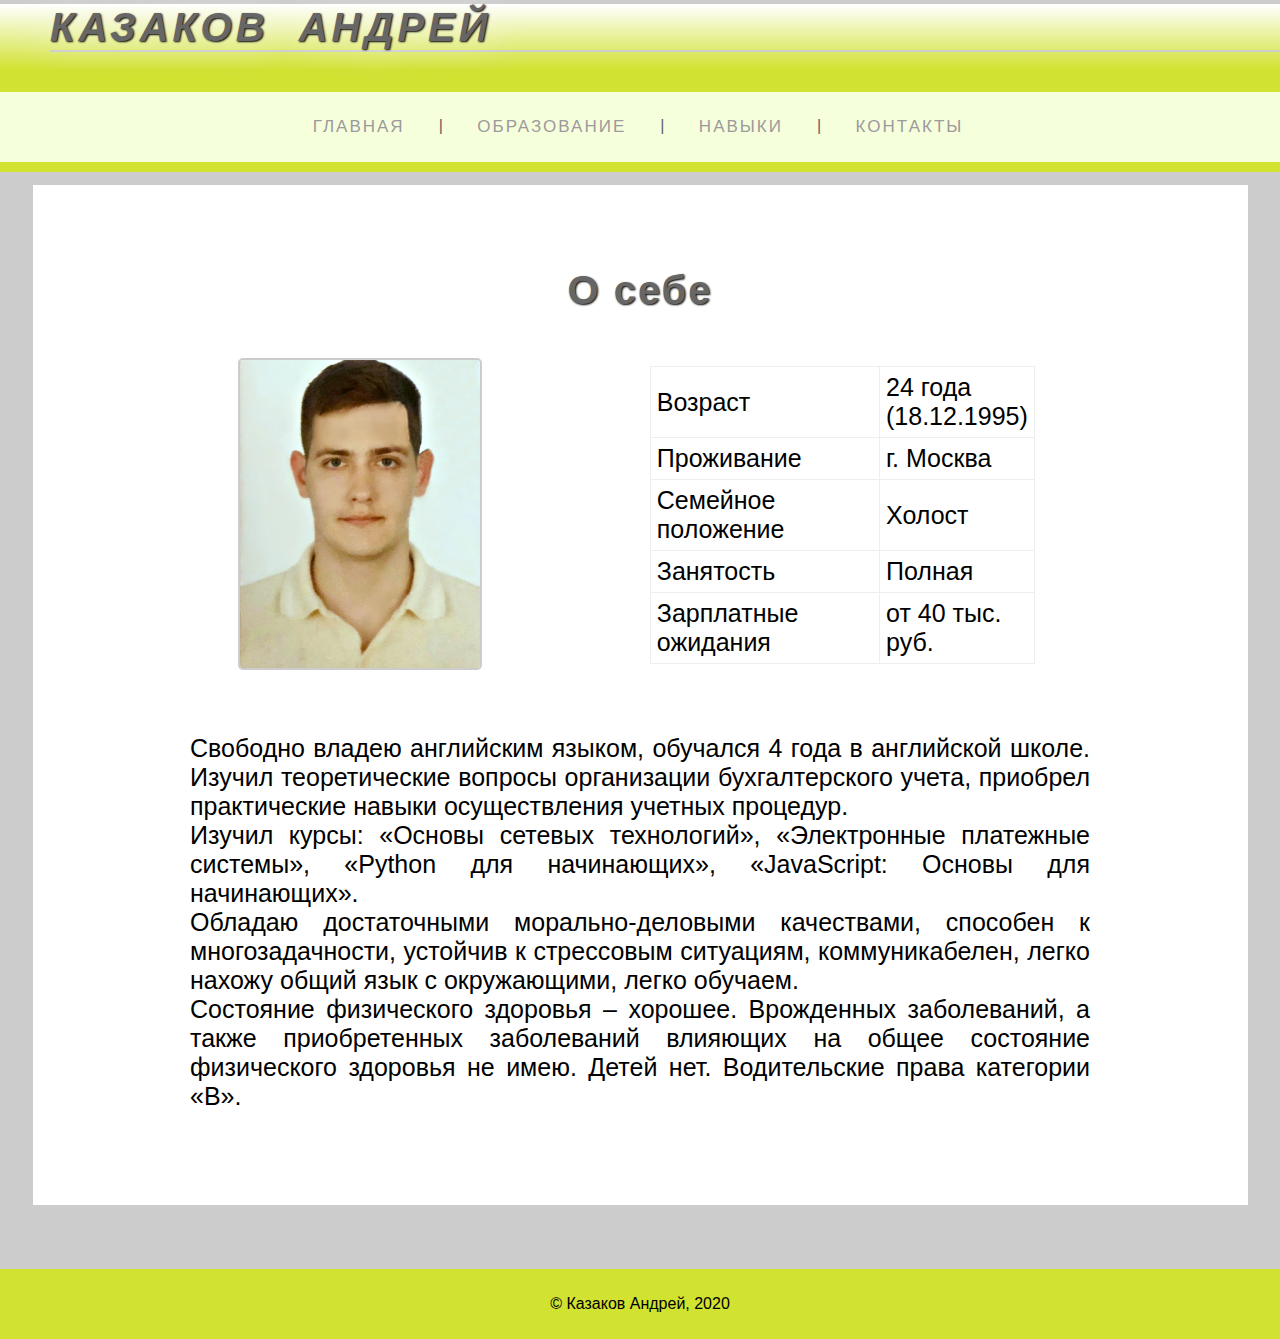
<file: index.html>
<!DOCTYPE html>
<html xmlns="http://www.w3.org/1999/xhtml">
<head>
<meta http-equiv="content-type" content="text/html; charset=utf-8" />
<title>Главная - Резюме - Казаков А.А.</title>
<link rel="stylesheet" type="text/css" href="main.css">
<link rel="shortcut icon" href="rta-min.png" type="image/png">
</head>
	<body>
			<header>
				<h1>Казаков Андрей</h1>
				<nav id="top_nav">
				<ul class="menu-main">
				<li><a href="index.html">Главная</a></li>
				<li><a href="education.html">Образование</a></li>
				<li><a href="skill.html">Навыки</a></li>
				<li><a href="contact.html">Контакты</a></li>
				</ul>
				</nav>
</header>
		<div class="phon">
	<div class="clearfix">
			<div class="clearfix">
			</div>
		<h2>О себе</h2>
			<div class="test">
			<img src="PhotoRezume.jpg" hspace="2">
			</div>
			<main>
				<div class:="allrez">
					<div class="clearfix">
						<div class="test2">
			<table class="tababout" width=70% border="5" cellpadding="6" cellspacing="3">
		<tr><td width="100%">Возраст</td><td>24 года (18.12.1995)</td></tr>
		<tr><td width="100%">Проживание</td><td>г. Москва</td></tr>
		<tr><td width="100%">Семейное положение</td><td>Холост</td></tr>
		<tr><td width="100%">Занятость</td><td>Полная</td></tr>
		<tr><td width="100%">Зарплатные ожидания</td><td>от 40 тыс. руб.</td></tr>
	</table>
	</div>
</div>
</div>
	<div class="clearfix">
<div class="test1">
		Свободно владею английским языком, обучался 4 года в английской школе. Изучил теоретические вопросы организации бухгалтерского учета, приобрел практические навыки осуществления учетных процедур.<br> Изучил курсы: «Основы сетевых технологий», «Электронные платежные системы», «Python для начинающих», «JavaScript: Основы для начинающих». <br> Обладаю достаточными морально-деловыми качествами, способен к  многозадачности, устойчив к стрессовым ситуациям, коммуникабелен, легко нахожу общий язык с окружающими, легко обучаем. <br>Состояние физического здоровья – хорошее. Врожденных заболеваний, а также приобретенных заболеваний влияющих на общее состояние физического здоровья не имею. Детей нет. Водительские права категории «B».
</main>
				</div>
		</div>
	</div>
			<footer>
			<p>
			&copy; Казаков Андрей, 2020
			</p>
			</footer>
		</div>
	</body>
</html>
</file>
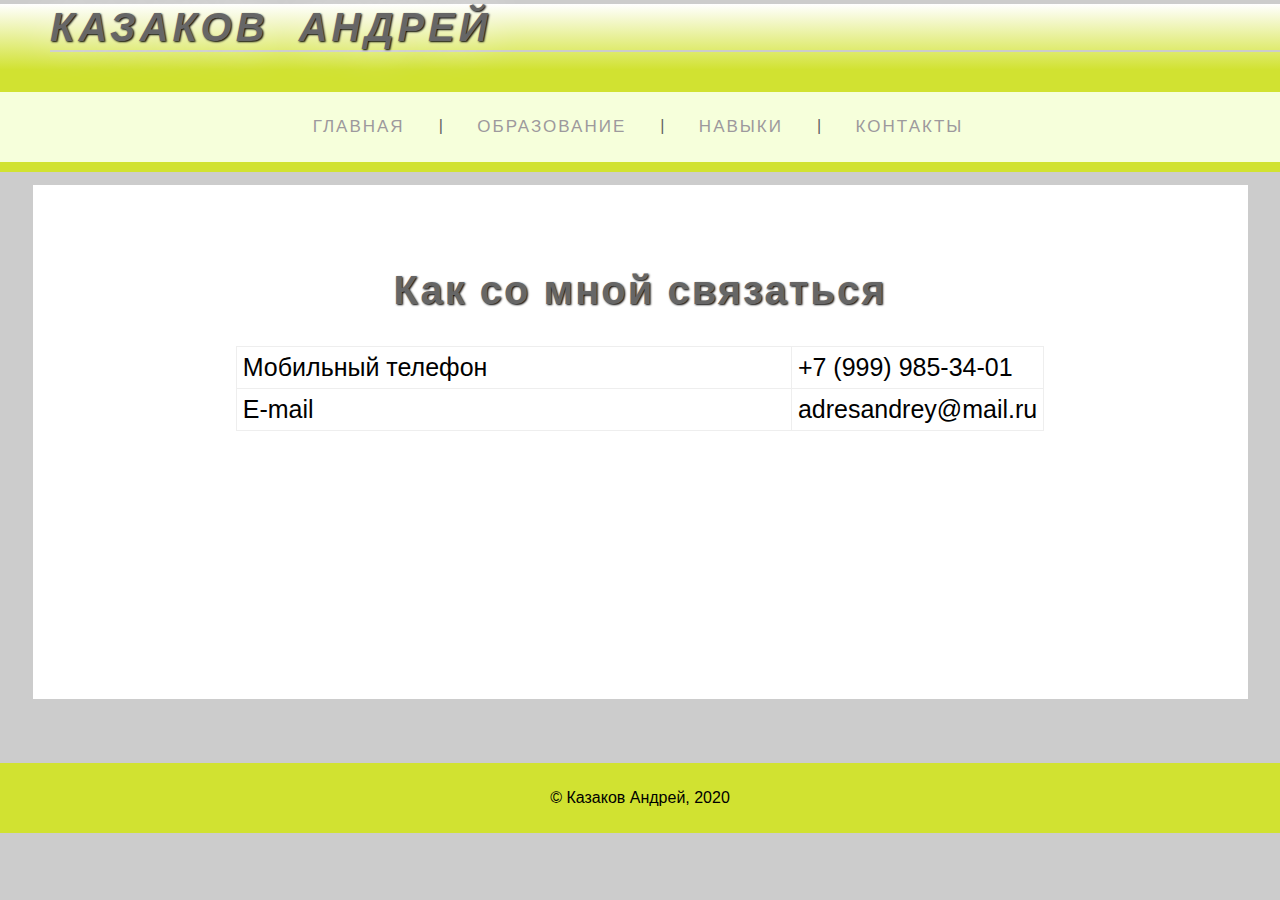
<file: contact.html>
<!DOCTYPE html>
<html xmlns="http://www.w3.org/1999/xhtml">
<head>
<meta http-equiv="content-type" content="text/html; charset=utf-8" />
<title>Контакты - Резюме - Казаков А.А.</title>
<link rel="stylesheet" type="text/css" href="main.css">
<link rel="shortcut icon" href="rta-min.png" type="image/png">
</head>
<body>


<header>
	<h1>Казаков Андрей</h1>
	<nav>
			<ul class="menu-main">
	<li><a href="index.html">Главная</a></li>
	<li><a href="education.html">Образование</a></li>
	<li><a href="skill.html">Навыки</a></li>
	<li><a href="contact.html">Контакты</a></li>
</ul>
</nav>
</header>
<main>
	<div class="phon">
	<div class="clearfix">
<h2>Как со мной связаться</h2>
</div>
	<table class="tabcontacts" width=70% border="5" cellpadding="6" cellspacing="3">
		<tr><td width="100%">Мобильный телефон</td><td>+7 (999) 985-34-01</td></tr>
		<tr><td width="100%">E-mail</td><td>adresandrey@mail.ru</td></tr>
	</table>
	</main>
</div>
	<footer>
	<p>
		&copy; Казаков Андрей, 2020
	</p>
</footer>

</body>
</html>
</file>
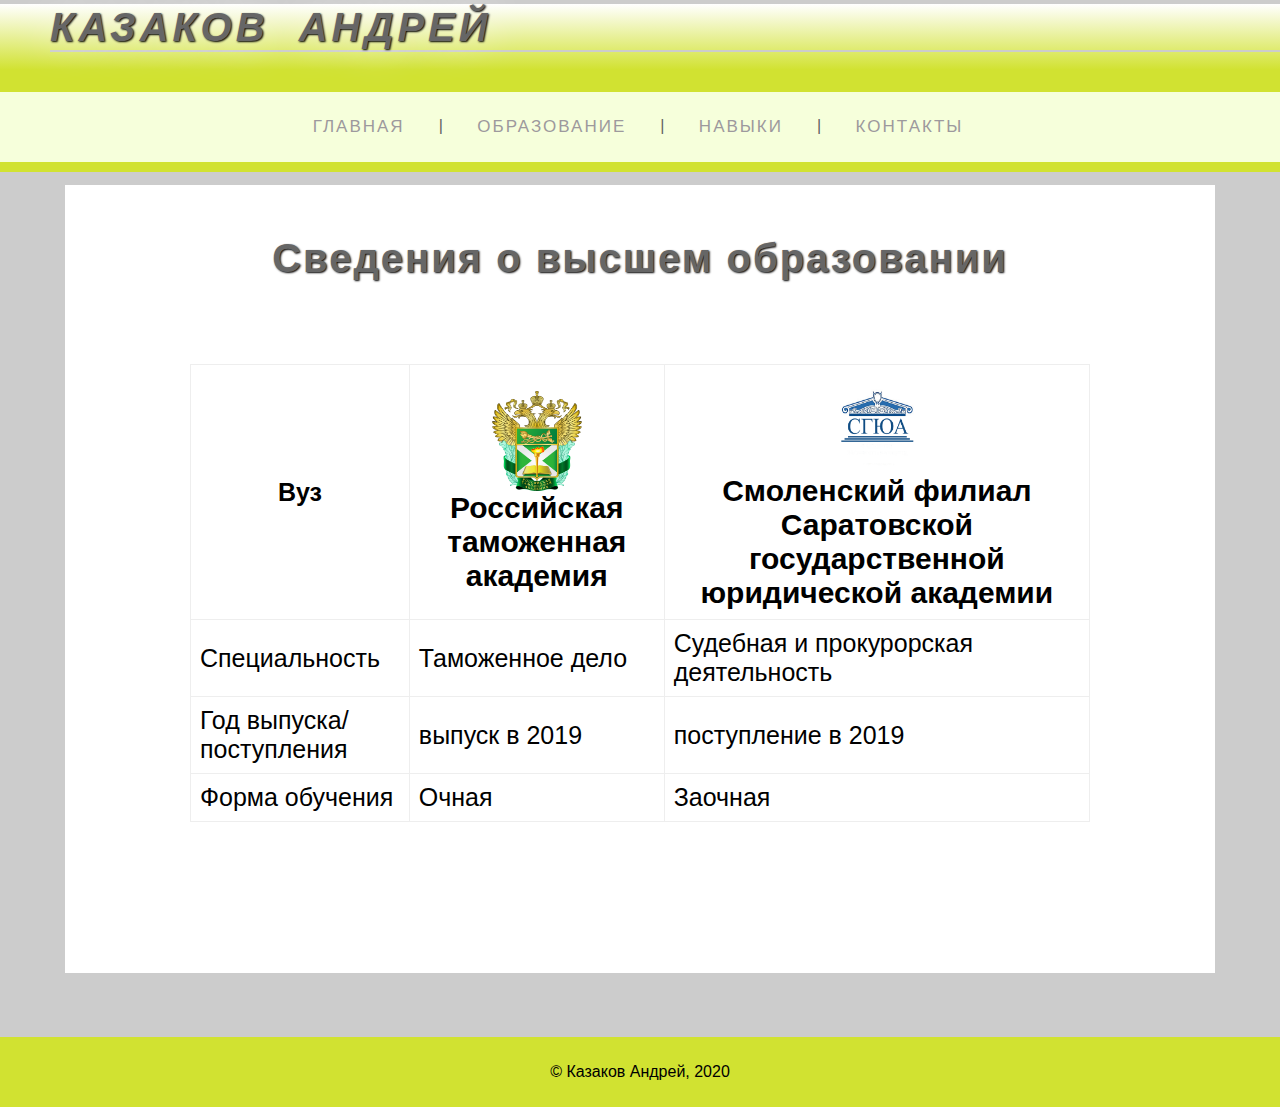
<file: education.html>
<!DOCTYPE>
<html xmlns="http://www.w3.org/1999/xhtml">
<head>
<meta http-equiv="content-type" content="text/html; charset=utf-8" />
<title>Образование - Резюме - Казаков А.А.</title>
<link rel="stylesheet" type="text/css" href="main.css">
<link rel="shortcut icon" href="rta-min.png" type="image/png">
</head>
<body>


<header>
<h1>Казаков Андрей</h1>
<nav>
		<ul class="menu-main">
	<li><a href="index.html">Главная</a></li>
	<li><a href="education.html">Образование</a></li>
	<li><a href="skill.html">Навыки</a></li>
	<li><a href="contact.html">Контакты</a></li>
</ul>
</nav>
</header>
<main>
<div class="alledu">
	<div class="clearfix">
			<div class="clearfix">
<br>
<h2>Сведения о высшем образовании</h2>
</div>
		<div class="phon">
<table class="mytable" border="5" cellpadding="9" cellspacing="10">
<tr class="mytable-header"><th>Вуз</th><th><img class="vuzpng" src="rta.png" hspace="2"><a class="links" href="http://rta.customs.ru/nrta/index.php" target="_blank">Российская таможенная академия</a></th><th><img class="vuzpng" src="ssla.png" hspace="2"><a class="links" href="http://smolsgua.ru/" target="_blank">Смоленский филиал Саратовской государственной юридической академии</a></th></tr>
<tr><td>Специальность</td><td>Таможенное дело</td><td>Судебная и прокурорская деятельность</td></tr>
<tr><td>Год выпуска/поступления</td><td>выпуск в 2019</td><td>поступление в 2019</td></tr>
<tr><td>Форма обучения</td><td>Очная</td><td>Заочная</td></tr>
</table>
		</div>
		</div>
</div>
</main>
<footer>
<p>
&copy; Казаков Андрей, 2020
</p>
</footer>

</body>
</html>
</file>
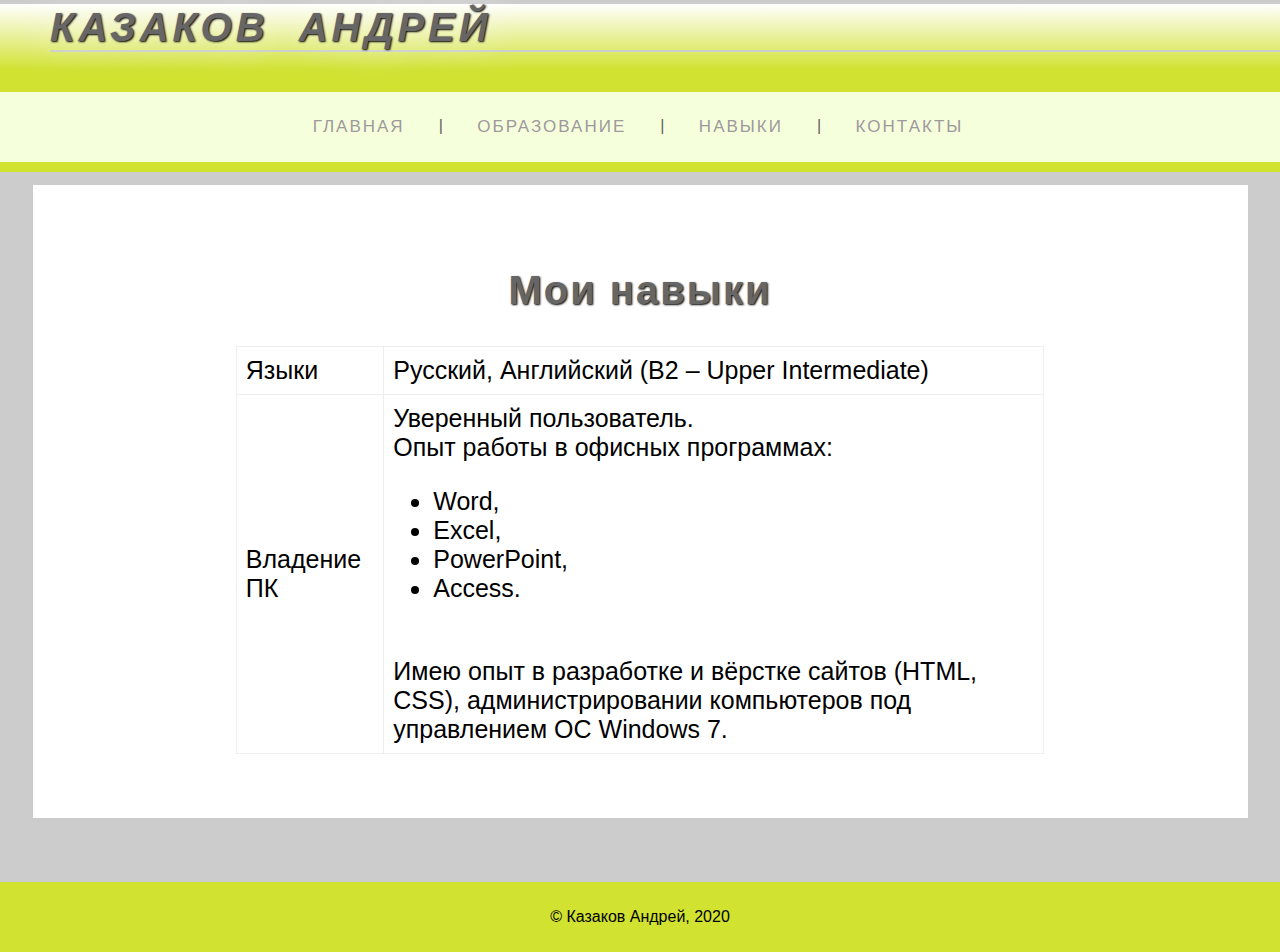
<file: skill.html>
<!DOCTYPE>
<html xmlns="http://www.w3.org/1999/xhtml">
<head>
<meta http-equiv="content-type" content="text/html; charset=utf-8" />
<title>Навыки - Резюме - Казаков А.А.</title>
<link rel="stylesheet" type="text/css" href="main.css">
<link rel="shortcut icon" href="rta-min.png" type="image/png">
</head>
<body>


<header>
	<h1>Казаков Андрей</h1>
	<nav>
			<ul class="menu-main">
	<li><a href="index.html">Главная</a></li>
	<li><a href="education.html">Образование</a></li>
	<li><a href="skill.html">Навыки</a></li>
	<li><a href="contact.html">Контакты</a></li>
</ul>
</nav>
</header>
<main>
	<div class="phon">
		<div class="clearfix">
<h2>Мои навыки</h2>
</div>
	<table class="tabskill" width=70% border="5" cellpadding="9" cellspacing="3">
		<tr><td>Языки</td><td>Русский, Английский (B2 – Upper Intermediate)</td></tr>
		<tr><td>Владение ПК</td><td>Уверенный пользователь. <br>Опыт работы в офисных программах: <ul class="ulskill"><li>Word,</li><li>Excel,</li><li>PowerPoint,</li> <li>Access.</li></ul><br> Имею опыт в разработке и вёрстке сайтов (HTML, CSS), администрировании компьютеров под управлением ОС Windows 7.</td></tr>
	</table>
</main>
</div>
<footer>
	<p>
		&copy; Казаков Андрей, 2020
	</p>
</footer>

</body>
</html>
</file>
<file: main.css>
body{
	padding: 0;
	background: #CCCCCC;
	margin:0;
font-family: 'Ubuntu Condensed', sans-serif;
}
.links{
  color:black;
}
html {
  height: 100%;
}
body {
  min-height: 100%;
}
.footer {
  grid-row-start: 2;
  grid-row-end: 3;
}
header{
	background: linear-gradient(transparent 2.33%, white 0, #d1e231 40.66%);
	padding: 5px 0;
  position: relative;
}
h1 {
	margin:0;
	margin-left:50px;
	text-align:left;
	color: #666666;
	font-size:40px;
	text-shadow: 1px 1px 2px black, 0 0 1em white;
	letter-spacing:4px;
	word-spacing:15px;
border-bottom: 2px solid #CCCCCC;
text-transform:uppercase;
font-style:italic;
}
h2 {
	text-align:center;
	font-size:40px;
	color: #666666;
	text-shadow: 1px 1px 2px black, 0 0 1em white;
	letter-spacing:2px;
}
h3 {
	font-size:30px;
	text-align:center;
	padding: 20px 0;
}
img{
	border: 2px solid #CCCCCC;
		width:80%;
		border-radius: 5px;
}
.mytable{
	border:5px;
	margin:auto;
		font-size:25px;
	max-width: 900px;
	border-collapse:collapse;
  padding-bottom: 30px;
  margin-bottom: 8%;
}
.mytable1{
	border:5px;
	width:400px;
		margin:auto;
		font-size:25px;
	max-width: 800px;
	border-collapse:collapse;
}
.tabcontacts{
	margin:auto;
		border-collapse:collapse;
			border:5px;
			font-size:25px;
					margin-bottom:30px;
}
.tababout{
	margin:auto;
		border-collapse:collapse;
			border:5px;
			font-size:25px;
					margin-bottom:30px;
          max-width: 550px;
}
.tabskill{
		margin:auto;
		border-collapse:collapse;
			border:5px;
			font-size:25px;
}
footer{
background: #d1e231;
	text-align:center;
		padding: 10px 0;
		margin-bottom:none;
    margin-top:5%;
}
.line {
	font-size:30px;
	width:90%;
	max-width: 900px;
	margin: 10px 20px;
	overflow:hidden;
    border-top: 2px solid black; 
border-bottom: 1px solid black;
    padding: 5px;
    text-align: justify-all; 
   }
   a:hover{
text-decoration: none;
color: #b5c429;
text-shadow: 1px 1px 2px black, 0 0 1em white;
   }
   .vuzpng{
    border:none;
    height: 100px;
    width: 90px;
   }
   tr:hover{
   	background:#ebebeb;
    transition-duration: .7s;
   }
      td:hover{
   	background:#CCCCCC;
    transition-duration: .7s;
   }
   th:hover{
    background:#CCCCCC;
    transition-duration: .7s;    
   }
   h1:hover{
   	color:#333333;
        transform:translateY(-2px);
        transition-duration: .9s;
   }
   a{
   	font-size: 30px;
   	color:white;
   }
  .clearfix::after {
    display: block;
    content: "";
    clear: both;
}
.phon{
	max-width: 1155px;
	margin:auto;
	padding: 50px 30px 64px;
	background-color: #fff;
  margin-top:1%;
  min-height: 400px;
}
.allrez{
  max-width: 900px;
  display:block;
     background-color:white;
     margin:auto;
}
    .test {
  margin:1%;
    float:left;
    margin-left: 15%;
    max-width: 300px;
     	border-radius: 20px;
}
   .test1 {
    margin: auto;
    font-size:25px;
       text-align: justify; 
        	max-width:900px;
        	     	border-radius: 20px;
        	     	margin-top:20px;
        	     	padding-bottom: 30px;
}
    .test2 {
  margin:10px;
    padding: 10px;
    background-color:white;
    float:left;
    max-width: 600px;
     	border-radius: 10px;
     	font-size:10px;
}
.alledu{
	max-width: 1150px;
	display:block;
    padding-top: : 10px;
     background-color:white;
     margin:auto;
     margin-top:1%;
}
.divedu{
    padding-top: : 10px;
    float:inherit;
    margin: auto;
     	border-radius: 20px;
      margin-bottom:8%;
}
.divedu1{
    padding-top: : 10px;
    float:left;
        margin-left: 8%;
    max-width: 600px;
     	padding-bottom: 30px;
}
a {
	text-decoration: none; 
	display:block;
}
@import url('https://fonts.googleapis.com/css?family=Ubuntu+Condensed');
.menu-main {
  list-style: none;
  margin: 40px 0 5px;
  padding: 25px 0 5px;
  text-align: center;
  background: #f6ffdb;
}
.menu-main li {display: inline-block;}
.menu-main li:after {
  content: "|";
  color: #606060;
  display: inline-block;
  vertical-align:top;
}
.menu-main li:last-child:after {content: none;}
.menu-main a {
  text-decoration: none;
  font-family: 'Ubuntu Condensed', sans-serif;
  letter-spacing: 2px;
  position: relative;
  padding-bottom: 20px;
  margin: 0 34px 0 30px;
  font-size: 17px;
  text-transform: uppercase;
  display: inline-block;
  transition: color 0.5s;
}
.menu-main a, .menu-main a:visited {color: #9d999d;}
.menu-main a.current, .menu-main a:hover{color: #000000;    transform:translateY(1px); transition-duration: .6s;}
.menu-main a:before,
.menu-main a:after {
  content: "";
  position: absolute;
  height: 4px;
  top: auto;
  right: 50%;
  bottom: -5px;
  left: 50%;
  background: #000000;
  transition: .5s;
}
.menu-main a:hover:before, .menu-main .current:before {left: 0;}
.menu-main a:hover:after, .menu-main .current:after {right: 0;}   
@media (max-width: 550px) {
.menu-main {padding-top: 0;}
.menu-main li {display: block;}
.menu-main li:after {content: none;}
.menu-main a {
  padding: 25px 0 20px; 
  margin: 0 30px;
}
</file>
